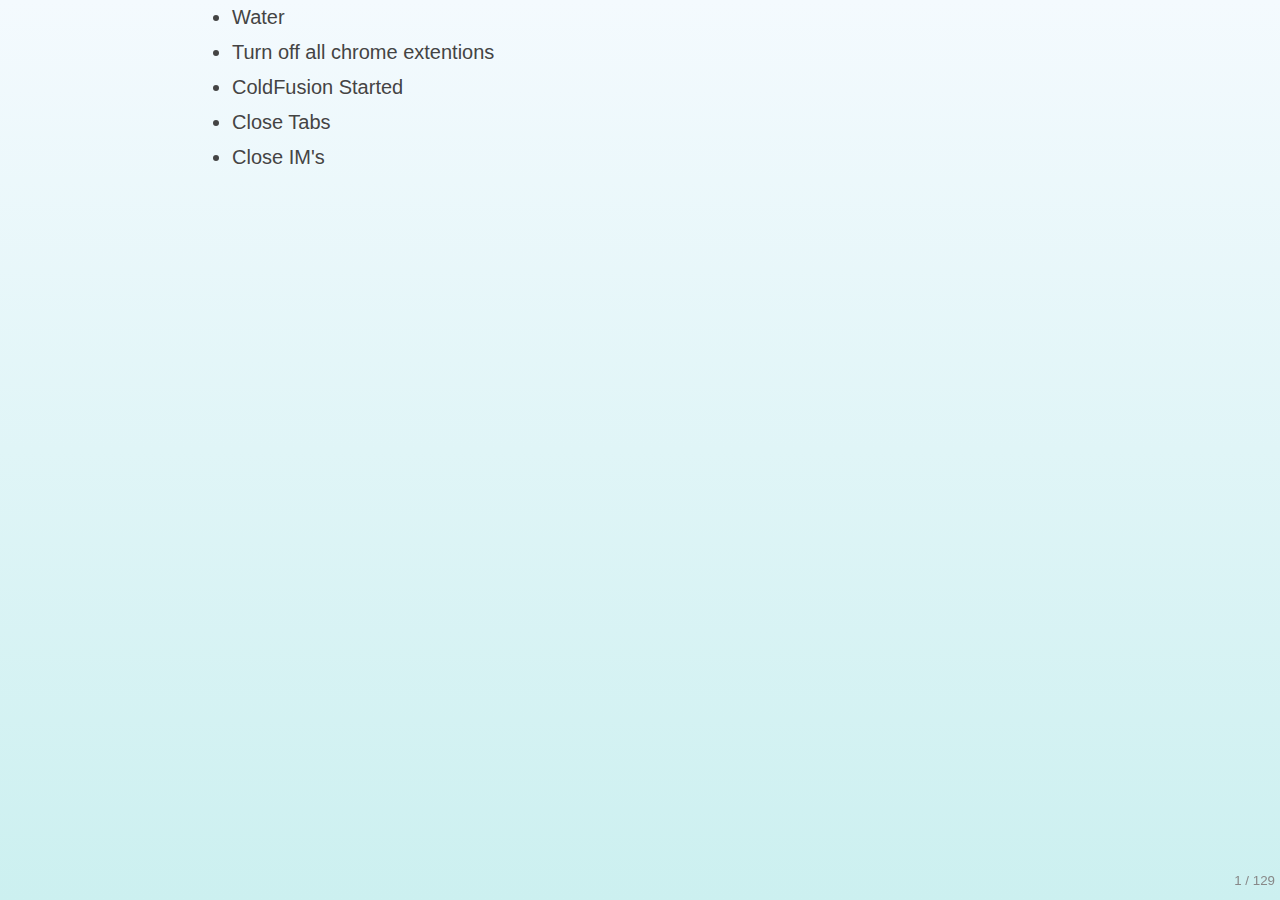
<file: index.html>
<!DOCTYPE html>
<!--[if lt IE 7]> <html class="no-js ie6" lang="en"> <![endif]-->
<!--[if IE 7]>    <html class="no-js ie7" lang="en"> <![endif]-->
<!--[if IE 8]>    <html class="no-js ie8" lang="en"> <![endif]-->
<!--[if gt IE 8]><!-->  <html class="no-js" lang="en"> <!--<![endif]-->
<head>
    <meta charset="utf-8">
    <meta http-equiv="X-UA-Compatible" content="IE=edge,chrome=1">
    
    <title>JavaScript Fundamentals for ColdFusion Developers</title>
    
    <meta name="description" content="A presentation on JavaScript fundamentals for ColdFusion developers.">
    <meta name="author" content="Ryan Anklam">
    <meta name="viewport" content="width=1024, user-scalable=no">
    

    <!-- Core and extension CSS files -->
    <link href="google-code-prettify/prettify.css" type="text/css" rel="stylesheet" />
    <link rel="stylesheet" href="core/deck.core.css">
    <link rel="stylesheet" href="extensions/goto/deck.goto.css">
    <link rel="stylesheet" href="extensions/menu/deck.menu.css">
    <link rel="stylesheet" href="extensions/navigation/deck.navigation.css">
    <link rel="stylesheet" href="extensions/status/deck.status.css">
    <link rel="stylesheet" href="extensions/hash/deck.hash.css">
    
    <!-- Theme CSS files (menu swaps these out) -->
    <link rel="stylesheet" id="style-theme-link" href="themes/style/web-2.0.css">
    <link rel="stylesheet" id="transition-theme-link" href="themes/transition/horizontal-slide.css">
    
    <!-- Custom CSS just for this page -->
    <link rel="stylesheet" href="introduction.css">
    <script src="jquery-1.7.min.js"></script>
    <script src="modernizr.custom.js"></script>
    <script type="text/javascript" src="google-code-prettify/prettify.js"></script>
</head>

<body class="deck-container" onload="prettyPrint()">

<!-- 
Title
 -->

<div class="slide" id="title-slide">
    <ul>
        <li>Water</li>
        <li>Turn off all chrome extentions</li>
        <li>ColdFusion Started</li>
        <li>Close Tabs</li>
        <li>Close IM's</li>
    </ul>
</div>

<div class="slide" id="introslide">
    <h1>JavaScript Fundamentals for ColdFusion Developers</h1>
</div>

<div class="slide" id="about-me">
    <h2>Obligitory About me</h2>
    <p>ryan.anklam@gmail.com<br>
       @bittersweeryan<br>
       <a href="http://blog.bittersweetryan.com" target="_blank">blog.bittersweetryan.com</a>
    </p>
    <ul>
        <li>Technical Solutions Architect at IDL Solutions <a href="http://www.idl.com" target="_blank">http://www.idl.com</a>.
            <ul>
                <li>Focus on Federal &amp; Local Government Projects</li>
                <li>ColdFusion Shop Since Version 3.0 - Developed The First Wisconsin Lottery site in ColdFusion.</li>
                <li>Lately focused on front end engineering for single page, enterprise apps.</li>
            </ul>
        </li>
        <li>ColdFusion developer since 1996</li>
        <li>Open Source
            <ul>
                <li>
                    <strong>Author</strong>: ColdFusion Koans, CFEvernote
                </li>
                <li>
                    <strong>Contributor</strong>: JavaScript Koans, MXUnit
                </li>
            </ul>
        </li>
        <li>Known To Make Obscure Simpsons Refernces.</li>
    </ul>
</div>

<!-- 
About me
 -->

<div class="slide" id="introduction">
    <h2>Introduction</h2>
    <p>
        JavaScript and ColdFusion have more in common than you may think.  In this session I'll walk you through many of the fundamentals of JavaScript and how many concepts relate to the language you love and already know, ColdFusion.  
    </p>
        <h4>ColdFusion</h4>
        <pre><code class="prettyprint">var obj = {
    key = &quot;value&quot;,
    foo = &quot;bar&quot;
}</code></pre>
        <h4>JavaScript</h4>
        <pre><code class="prettyprint">var obj = {
    key : &quot;value&quot;,
    foo : &quot;bar&quot;
}</code></pre>
</div>

<!-- 
Cover
 -->

<div class="slide" id="what-well-cover">
    <h2>What we'll cover</h2>
    <ul>
        <li class="slide" id="basics">
            <h3>Basics  (variables, loops, arrays, etc)</h3>
        </li>
        <li class="slide" id="coverObj">
            <h3>Objects</h3>
        </li>
        <li class="slide" id="coverFn">
            <h3>Functions</h3>
        </li>
        <li class="slide" id="coverInheritance">
            <h3>Inheritance</h3>
        </li>
        <li class="slide" id="coverThis">
            <h3>This</h3>
        </li>
        <li class="slide" id="coverPatterns">
            <h3>Design Patterns</h3>
        </li>
    </ul>
</div>

<div class="slide" id="basicsTitle">
    <h1>Let's Start With Some Basics</h1>
</div>

<!-- 
Variables
 -->

<div class="slide" id="variablesTitle">
    <h1>Variables</h1>
</div>

<div class="slide" id="variables">
    <h2>Variables</h2>
    <p>Variables in ColdFusion and JavaScript both share the same problem: poor default scoping.</p>
    <h3>ColdFusion</h3>
    <pre><code class="prettyprint">&lt;cffunction name=&quot;doSomething&quot; returnType=&quot;void&quot;&gt;
    &lt;cfset myVar = &quot;foo&quot;&gt; &lt;!--bad--&gt;
    &lt;cfset var myOtherVar = &quot;bar&quot;&gt; &lt;!--good--&gt;        
&lt;/cffunction&gt;</code></pre>
<h3>JavaScript</h3>
    <pre><code class="prettyprint">function doSomething(){
    myVar = &quot;foo&quot;; //global scope = bad
    var myOtherVar = &quot;bar&quot;; //good        
}</code></pre>
</div>

<div class="slide" id="variables2">
    <h2>Scoping Example</h2>
    <pre><code class="prettyprint">function doSomething(){
    myVar = &quot;foo&quot;; //this goes into the global scope which == bad
    var myOtherVar = &quot;bar&quot;; //this goes into the function scope which == good     
};

console.log(myVar); //foo 
console.log(myOtherVar); //error
</code></pre>
<input type="button" value="Run" id="runVariables">
</div>

<script type="text/javascript" charset="utf-8">
    
    var variableButton = document.getElementById("runVariables");
        
    variableButton.addEventListener("click",function(){
    
        myVar = "foo"; //this goes into the global scope which == bad
        var myOtherVar = "bar"; //this goes into the function scope which == good       
        
        outputToConsole();
    });
    
    function outputToConsole(){
        console.log(myVar);
        console.log(myOtherVar);    
    }
</script>

<!-- 
Numbers
 -->

<div class="slide" id="variables3">
    <h2>Numbers</h2>
    <ul>
        <li class="slide" id="var1">
            <p>All numbers in JavaScript are 64 bit floating point numbers.</p>
            <p>
                <pre><code class="prettyprint">0.06 + 0.01 = <a href="#" id="numberButton">??</a></code></pre>
            </p>
            <p><a href="http://download.oracle.com/docs/cd/E19957-01/806-3568/ncg_goldberg.html">http://download.oracle.com/docs/cd/E19957-01/806-3568/ncg_goldberg.html</a></p>
        </li>
        <li class="slide" id="var2">
            <p>ColdFusion does the same thing, but it implicity rounds the result!</p>
            <p><pre><code class="prettyprint">result = 0.06 + 0.01;

String = createObject(&quot;java&quot;,&quot;java.lang.String&quot;);
        
writedump(<a href="http://localhost:8500/test.cfm?section=numbers" target="_blank">result</a>);
writedump(String.valueOf(result));</code></pre></p>
        </li>
    </ul>
</div>

<div class="slide" id="variables31">
    <h2>Numbers</h2>
    <p>ColdFusion has the <code class="prettyprint">precisionEvaluate()</code> function to solve this issue</p>
    <p>JavaScript has a BigNum library at <a href="https://github.com/jtobey/javascript-bignum" target="_blank">https://github.com/jtobey/javascript-bignum</a></p>
</div>

<script type="text/javascript" charset="utf-8">
    var numberButton = document.getElementById("numberButton");
    
    numberButton.addEventListener("click",function(e){
        var result = 0.06 + 0.01;
        console.log("0.06 + 0.01 = " + result); 
        e.preventDefault();
    });
</script>

<div class="slide" id="numbers2">
    <h2>Numbers</h2>
    <p>In JavaScript there is also a special value, <code class="prettyprint">NaN</code>, which stands for "not a number".  You'll get NaN in situations like trying to do math on a var that is <code class="prettyprint">undefined</code> or trying to perform multiplication or division on a string.</p>
    <ul>
        <li class="slide" id="nan1"><code class="prettyprint">NaN is False</code></li>
        <li class="slide" id="nan2"><code class="prettyprint">NaN !== NaN</code></li>
        <li class="slide" id="na3">Use <code class="prettyprint">isNaN()</code> to test for NaN</li>
    </ul>
</div>


<!-- 
Arrays
 -->

<div class="slide" id="arraysTitle">
    <h1>Arrays</h1>
</div>

<div class="slide" id="arrays">
    <h2>Arrays</h2>
        <P>Arrays can be created two ways:</P>
        <pre><code class="prettyprint">var myArray = new Array() //ArrayNew(1) in ColdFusion</code></pre>
        <p>AND</p>
        <pre>
        <code class="prettyprint">var myArray = ["item1", "item2", myObj, []];</code>.</pre>
        <p>In order to create multi-dimensional arrays in JavaScript you nest arrays:
        <pre><code class="prettyprint">myArray[0] = ["nested one", "nested two"];<br>myArray[0][1]; //nested two</code></pre>
    </ul>
</div>

<div class="slide" id="arrays3">
<h2>Arrays</h2>
<p>Arrays in JavaScript are passed <strong>by reference</strong>. Arrays in ColdFusion are passed by <strong>value</strong>.</p>
    <h3>ColdFusion</h3>
    <pre><code class="prettyprint">&lt;cffunction name=&quot;createArray&quot;&gt;
    &lt;cfset var myArray = [&quot;Foo&quot;,&quot;Bar&quot;,&quot;Bazz&quot;]&gt;

    &lt;cfdump var=&quot;#myArray#&quot;&gt;
    &lt;cfset <a href="http://localhost:8500/test.cfm?section=arrays" target="_blank">changeArray(myArray)</a>&gt;
    &lt;cfdump var=&quot;#myArray#&quot;&gt;
&lt;/cffunction&gt;

&lt;cffunction name=&quot;changeArray&quot;&gt;
    &lt;cfargument name=&quot;theArray&quot; type=&quot;array&quot; /&gt;
    &lt;cfset arguments.theArray[2] = &quot;Win!&quot; /&gt;
    &lt;cfdump var=&quot;#theArray#&quot;&gt;
&lt;/cffunction&gt;</code></pre>
</div>

<div class="slide" id="arrays4">
<h2>Arrays By Reference</h2>
    <h3>JavaScript</h3>
    <pre><code class="prettyprint">function createArray(){
    var myArray = [&quot;Foo&quot;,&quot;Bar&quot;,&quot;Bazz&quot;];
    console.log(myArray);
    changeArray(myArray);
    console.log(myArray);       
}

function changeArray(theArray){
    theArray[0] = &quot;Win!&quot;;
    console.log(theArray);
}</code></pre>
<input type="button" id="arrayBtn2" value="Run">
</div>

<script type="text/javascript" charset="utf-8">
    var aryBtn2 = document.getElementById("arrayBtn2");

    aryBtn2.addEventListener("click",function(){
        createArray();
    });
    
    function createArray(){
    var myArray = ["Foo","Bar","Bazz"];
    console.log(myArray);   
    changeArray(myArray);
    console.log(myArray);       
}

function changeArray(theArray){
    theArray[0] = "Win!";
    console.log(theArray);
}
</script>

<div class="slide" id="arrays2">
    <h2>Arrays</h2>
    <p>Arrays are objects so they have methods, here are a few you'll commonly see used in projects: </p>
        <div class="slide" id="arm1"><pre><code class="prettyprint">myArray.length //arrayLen() function in CFML

myArray.push("item 4") //arrayAppend in CFML, myArray is changed

myArray.concat(anotherArray) //adds two arrays together, returns a new array. myArray unchanged!

myArray.join(",") //combines elements into string, separated by argument
</code></pre></div>
</div>

<div class="slide" id="arrays13">
    <h2>Arrays</h2>
    <p>More methods:</p>
        <div id="arm2"><pre><code class="prettyprint">
myArray.sort() //arraySort in CFML

myArray.splice(1,2) //deletes 2 items from the array starting at position 1

myArray.slice(1,2) //returns 2 items from the array starting at position 1

myArray.pop() //removes the last element of the array and returns it

myArray.shift() //removes the first element of the array and returns it</code></pre></div>
</div>


<!-- 
Operators
 -->

<div class="slide" id="statementsTitle">
    <h1>Operators</h1>
</div>

<div class="slide" id="operators">
    <h2>Operators</h2>
    <p>Most of the operators in JavaScript are very similar to what we have available in ColdFusion, but there are some
        subtle differences to be aware of.</p>
</div>

<div class="slide" id="comparisons">
    <h2>Comparisons</h2>
    <p>In JavaScript there are TWO sets of comparison operators;</p>
    <ul>
        <li class="slide" id="comp1">Type coercion operators: == and !=</li>
        <li class="slide" id="comp2">Non-type coercion operators: === and !==</li>
    </ul>
    <p class="slide" id="comp3">As a ColdFusion developer you are probabaly used to the first type of operators, also known as <strong>eq</strong> and <strong>neq</strong>.</p>
    <pre class="slide"><code class="prettyprint"><a href="http://localhost:8500/test.cfm?section=comparison" target="_blank">&lt;cfdump var=&quot;#1 eq &#39;1&#39;#&quot;/&gt;</a></code></pre>
</div>

<div class="slide" id="comparisons2">
    <h2>Comparisons</h2>
    <p>What does this mean to you as a JavaScript programmer?
    <pre><code class="prettyprint">1 == "1" //true</code></pre>
    but
    <pre><code class="prettyprint">1 === "1" //false</code></pre>
    </p>
    <p>So, which one do you use?</p>
    <p class="slide">
    Always use === when comparing <code class="prettyprint">0</code>, <code class="prettyprint">undefined</code>, and empty strings.
    </p>

</div>

<div class="slide" id="comparisons3">
    <h2>Comparisons</h2>
    <h3>If I'm using === and I know "<code class="prettyprint">1</code>" is a numeric value how do I get "<code class="prettyprint">1</code>" to equal <code class="prettyprint">1</code>?</h3>
    <p>There are a few ways, some of the most common are:</p>
    <ol>
        <li class="slide" id="comp7">
            Use the Number object: <code class="prettyprint">var num = Number("1").</code>
        </li>
        <li class="slide" id="comp8">
            Use the parseInt function: <code class="prettyprint">var num = parseInt("01",10)</code>.<br>The second param is the radix.  For this presentation we'll just say always specify 10.  If you didn't specify the radix the string here would have been treated as an octal.
        </li>
        <li class="slide" id="comp9">
            If you are sure that the value you want to convert is an integer, you can use the "+" to convert a string to a number: <code class="prettyprint">var num = +&quot;3&quot;</code>.
        </li>       
    </ol>
</div>

<div class="slide" id="comparisons4">
    <h2>Truthy / Falsy Values</h2>
        <table class="datatable">
            <caption>Falsy Values</caption>
            <thead>
            <tr>
                <th>ColdFusion</th>
                <th>JavaScript</th>
            </tr>
            </thead>
            <tbody>
            <tr>
                <td>false</td>
                <td>false</td>
            </tr>
            <tr>
                <td>0</td>
                <td>0</td>
            </tr>
            <tr>
                <td>"false"</td>
                <td>""</td>
            </tr>
            <tr>
                <td>"no"</td>
                <td>undefined</td>
            </tr>
            <tr>
                <td>&nbsp;</td>
                <td>NaN</td>
            </tr>
        </table>
        
        <table class="datatable">
            <caption>Truthy Values</caption>
            <thead>
            <tr>
                <th>ColdFusion</th>
                <th>JavaScript</th>
            </tr>
            </thead>
            <tbody>
            <tr>
                <td>true</td>
                <td>Anything that is NOT falsy</td>
            </tr>
            <tr>
                <td>numbers != 0</td>
                <td>&nbsp;</td>
            </tr>
            <tr>
                <td>"true"</td>
                <td>&nbsp;</td>
            </tr>
            <tr>
                <td>"yes"</td>
                <td>&nbsp;</td>
            </tr>
        </table>
</div>

<div class="slide" id="andor">
    <h2>Logical Operators</h2>
    <p>Logical operators in JavaScript work slightly differnt than what you are used to in ColdFusion</p>
    <h3>CFML</h3>
    <pre><code class="prettyprint">&lt;!-- short circuits and returns true if the first expression is true, if it's false returns the value of the second expression.--&gt;
&lt;cfif true OR len(&quot;hello&quot;)&gt; 
    &lt;cfset myVar = &quot;<a href="http://localhost:8500/test.cfm?section=andor" target="_blank">Hello World</a>" /&gt;
&lt;/cfif&gt;
</code>
</pre>
</div>
<div class="slide" id="andor2">
    <h2>Logical Operators</h2>
    <h3>JavaScript OR Operator <code class="prettyprint">||</code></h3>
    <pre><code class="prettyprint">//returns the value of the first expression if it's true, otherwise returns the value of the second expression

console.log(false || &quot;hello&quot;); 

console.log(&quot;world&quot; || &quot;foo&quot;);
</code>
</pre>
<input type="button" id="andorbtn" value="Run">
</div>

<script type="text/javascript" charset="utf-8">
    var andorLink = document.getElementById("andorbtn");
    
    andorLink.addEventListener("click",function(){
        console.log(false || "hello");
        console.log("world" || "foo");
    });
</script>

<div class="slide" id="andor3">
    <h2>Logical Operators</h2>
    <p>The || operator can be used to set default values like so:</p>
    <pre><code class="prettyprint">var myFunc = function(arg){

    var myVal = document.getElementById(arg) || 
        document.createElement(&quot;div&quot;); //if no arg was passed in myVal is &quot;defaultValue&quot;

    console.log(myVal);
}

myFunc();
myFunc("andor2");
</code>
</pre>
<input type="button" value="Run" id="andor2btn">
</div>

<script type="text/javascript" charset="utf-8">
    var andorLink = document.getElementById("andor2btn");
    
    var myOperatorFunc = function(arg){
        var myElem = document.getElementById(arg) || document.createElement("div") //if no arg was passed in myVal is "defaultValue"
        console.log(myElem);
    }

    andorLink.addEventListener("click",function(){
        myOperatorFunc();
        myOperatorFunc("andor3");
    });
</script>

<div class="slide" id="andor3div">
    <h2>Logical</h2>
   <h3>JavaScript AND Operator <code class="prettyprint">&&</code></h3>
    <pre><code class="prettyprint">//returns the value of the first operator if it is false, otherwise it returns the value of the second:

console.log(false &amp;&amp; &quot;Foo&quot;);
console.log(true &amp;&amp; &quot;Bar&quot;);
</code>
</pre>
<input type="button" id="andor4" value="Run">
</div>

<script type="text/javascript" charset="utf-8">
    var andorLink2 = document.getElementById("andor4");

    andorLink2.addEventListener("click",function(){
        console.log(false && "Foo");
        console.log(true && "Bar");
    });
</script>

<div class="slide" id="loopsTitle">
    <h1>Loops</h1>
</div>

<div class="slide" id="loops">
    <h2>Loops</h2>
    <h4>JavaScript has for loops, while loops, and for-in loops</h4>
    <p>If you've ONLY written CFML you'll be surprised to know that counters in JavaScript typically start with 0.</p>
    <h4>ColdFusion</h4>
<pre><code class="prettyprint">for(var i = 1; i lte 100; i = i + 1){
    //note i starts with 1 and the continue statement is less than or equal
}</code></pre>
    <h4>JavaScript</h4>
<pre><code class="prettyprint">for(var i = 0; i &lt; 100; i = i++){
    //note i starts with 0 and the continue statement is less than
}</code></pre>
</div>

<div class="slide" id="foriinloops">
    <h2>Loops</h2>
    <h3>for-in loops</h3>
    <p>In JavaScript you can loop through the properties of an object like you can loop through the keys of a Struct</p>
    <h3>ColdFusion</h3>
<pre><code class="prettyprint">var myStruct = {foo = "Foo", bar = "Bar", baz = "Baz"};

for(var myKey in myStruct){
    <a href="http://localhost:8500/test.cfm?section=forin" target="_blank">myVar</a> = myStruct[key];
}</code></pre>
</div>

<div class="slide" id="foriinloops2">
    <h2>Loops</h2>
    <h3>for-in loops continued...</h3>
    <p><strong style="color:red">Warning! </strong>
    When looping through an object using for-in you will get all of the objects properties AND all of the properites of its prototype chain.</p>
    <h3>JavaScript</h3>
<pre><code class="prettyprint">var myObj = {foo : "Foo", bar : "Bar", baz : "Baz"};

for(var myKey in myObj){
    myVar = myObj[myKey];  
}</code></pre>
<input type="button" value="Run" id="runforin">
</div>

<script type="text/javascript" charset="utf-8">
    var forInLink = document.getElementById("runforin");

    forInLink.addEventListener("click",function(){
        var myObj = {foo : "Foo", bar : "Bar", baz : "Baz"};
        
        for(var myKey in myObj){
            console.log(myKey + " = " + myObj[myKey]);
        }
    });
</script>

<div class="slide" id="foriinloops1">
    <h2>Loops</h2>
    <p>A few last things about loops</p>
    <ul>
        <li class="slide" id="fi1">If you are looping through an array it's a good idea to cache the size of the array in a variable.</li>
        <li class="slide" id="fi2">Make sure to "var" your iteration variable.</li>
    </ul>
<div class="slide" id="loopscode1"><pre><code class="prettyprint">var len = myArray.length;
//just like in ColdFusion, var your array index variable
for(var i = 0; i &lt; len; i++){
    ...  
}</code></pre></div>
</div>

<!-- 
Objects
 -->

<div class="slide" id="objectsTitle">
    <h1>Objects</h1>
</div>

<div class="slide" id="objects">
    <h2>Objects</h2>
    <p>Objects in JavaScript can be thought of as being similar to a ColdFusion struct.</p>
    <h3>ColdFusion</h3>
    <pre><code class="prettyprint"><a href="http://localhost:8500/test.cfm?section=object" target="_blank">myStruct</a> = {foo = &quot;foo&quot;, bar = &quot;bar&quot;, anotherStruct = {baz=&quot;baz&quot;, pez = &quot;pez&quot;}};</code></pre>
    <h3>JavaScript</h3>
    <pre><code class="prettyprint">myObject = {foo : &quot;Foo&quot;, bar : &quot;Bar&quot;, anotherObject : {baz : &quot;Baz&quot;, pez = &quot;Pez&quot;}}; //this is called an object literal.  It's equal to new Object();</code></pre>
</div>

<div class="slide" id="objects7">
    <h2>Objects</h2>
    <p>When accessing properties from other properties in an object, use the <code>this</code> keyword.</p>
    <pre><code class="prettyprint">​var myObj = {
    name: &quot;Homer&quot;,
    sayHello: function(){
        console.log(&quot;Hello, &quot; + name); 
        console.log(&quot;Hello, &quot; + this.name);    
    }    
}</code></pre>
<input type="button" id="objThisPropBtn" value="Run">
</div>

<script type="text/javascript">
    var objThisPropBtn = document.getElementById("objThisPropBtn");

    var myObjProp = {
        name: "Homer",
        sayHello: function(){
            console.log("Hello, " + name);    
            console.log("Hello, " + this.name);    
        }    
    }

    objThisPropBtn.addEventListener('click',function(){
        myObjProp.sayHello();
    });
</script>

<div class="slide" id="objects1">
    <h2>Objects</h2>
    <p>You can access an object's properties just like you can in ColdFusion, with "dot" notation or with associative array notation</p>
    <pre><code class="prettyprint">myObject.foo = "Foo"; 
myObject['foo']; //Foo

myObject['foo bar'] = "foo bar"; //non standard property names

myObject['foo ' + 'bar'] = "foo bar";
</code></pre>
</div>

<div class="slide" id="objects2">
    <h2>Objects</h2>
    <p>Similar to structKeyExists in ColdFusion JavaScript objects have a hasOwnProperty() method and the <code>in</code> operator.</p>
    <h3>ColdFusion</h3>
    <pre><code class="prettyprint">structKeyExists(myStruct,"foo"); //true</code></pre>
    <h3>JavaScript</h3>
    <pre><code class="prettyprint">myObject.hasOwnProperty("foo"); //true (only searches current object)
        
'foo' in myObject //true (this searches all the way up the inheritance tree)</code></pre>
</div>
<!--
<div class="slide" id="objects6">
    <h2>Objects</h2>
    <p>As shown in the for-in loop example you can use a for-in loop to loop through a objects properties.</p>
    <p>However, theres one important thing to note, when you loop through an object you will be iterating through all of its properties AND all of the properties of its prototpye (more on prototypes later).</p>
    <pre><code class="prettyprint">var anotherRealObject = new RealObject(); //remember we added a function, iRule to the RealObjects prototpye

anotherRealObject.newFunction = function(){
    return &quot;Im another real object.&quot;;
}

for(var myKey in anotherRealObject){
    ...
}
</code></pre>
<input type="button" id="objInBtn" value="Run">
</div>

<script type="text/javascript" charset="utf-8">
    //fixme, this script breaks
    RealObject = function(){};

    var anotherRealObject = new RealObject();
        
    anotherRealObject.newFunction = function(){
        return "Im another real object.";
    }
    
    var objInBtn = document.getElementById("objInBtn");
    
    objInBtn.addEventListener("click",function(){
        for(var myKey in anotherRealObject){
            console.log(myKey);
        }   
    });
</script>

<div class="slide" id="objects7">
    <h2>Objects</h2>
    <p>As we've seen before, using the hasOwnProperty method will filter out properties that don't directly belong to an object.</p>
    <pre><code class="prettyprint">var anotherRealObject = new RealObject();
    
anotherRealObject.newFunction = function(){
    return &quot;Im another real object.&quot;;
}

for(var myKey in anotherRealObject){
    if(anotherRealObject.hasOwnProperty(myKey)){
        console.log(myKey);
    }
}
</code></pre>
<input type="button" id="objInBtn2" value="Run">
</div>

<script type="text/javascript" charset="utf-8">
    var objInBtn2 = document.getElementById("objInBtn2");
    
    objInBtn2.addEventListener("click",function(){
        
        for(var myKey in anotherRealObject){
            if(anotherRealObject.hasOwnProperty(myKey)){
                console.log(myKey); 
            }
            
        }   
    });
</script>
-->
<!-- 
Functions
 -->

<div class="slide" id="functionsTitle">
    <h1>Functions</h1>
</div>

<div class="slide" id="functions">
    <h2>Functions</h2>
    <p>JavaScript functions are the beating heart of a JavaScript application and are one of the most powerful features of the language.</p>
    <p>They have many similarities to functions in ColdFusion:</p>
    <ul>
        <li class="slide" id="fn1">Functions are first class citizens.</li>
        <li class="slide" id="fn2">Arguments are type-less, it would be the same as having all arguments having <code class="prettyprint">type="any"</code>.</li>
        <li class="slide" id="fn3">Arguments are passed in an array-like structure called arguments.</li>
    </ul>
    <p class="slide">There are some subtle differences</p>
    <ul>
        <li class="slide" id="fn8">All functions return something!  If there is no <code class="prettyprint">return</code> statement a function will return the keyword <code class="prettyprint">undefined</code>.</li>
        <li class="slide" id="fn9">There is only function scope in JavaScript.</li>
    </ul>
</div>

<!--
<div class="slide" id="functions2">
    <h2>Functions</h2>
    <p>There are some important differences.</p>
    <ul>
        <li class="slide" id="fn4">There is ONLY function scope in JavaScript.</li>
        <li class="slide" id="fn5">You can have unnamed, or anonymous functions in JavaScript.</li>
        <li class="slide" id="fn6">There are two ways to create functions: statements and expressions.</li>
        <li class="slide" id="fn7" style="text-decoration:line-through">Functions can be defined <i>inside</i> other functions.</li>
    </ul>
</div>
-->
<div class="slide" id="function3">
    <h2>Creating Functions</h2>
    <h3>Function Statement</h3>
    <pre><code class="prettyprint">function myFunc(args) {
    ...     
};
</code></pre>   
    <h3>Function Expression</h3>
    <p>Function expressions don't need to be named, these are called anonymous functions.</p>
<pre><code class="prettyprint">var myFunc = function(args){
    ...     
};
</code></pre>       
</div>

<div class="slide" id="hoisting">
    <h2>Hoisting</h2>
    <p>There is one fundamental difference between function expressions and statements: hoisting.  Hoisting is when the JavaScript compiler takes a function or variable and moves it to the top of the current scope.</p>
</div>

<div class="slide" id="hoisting2">
    <h2>Function Declaration Before Hoisting</h2>
    <pre><code class="prettyprint">function hoistingExample(){
    var firstVar;

    firstVar = "";

    var secondVar = "";

    firstVar + secondVar;

    var firstFun = function(){
        //do something
    };

    function secondFunction(){
        // do another thing
    }
}</code></pre>
</div>

<div class="slide" id="hoisting3">
    <h2>Function Declaration After Hoisting</h2>
    <pre><code class="prettyprint">function hoistingExample(){
    function secondFunction(){
        // do another thing
    }

    var firstVar;
    var secondVar;
    var firstFun;

    firstVar = "";

    secondVar = "";

    firstVar + secondVar;

    firstFun = function(){
        //do something
    }
}</code></pre>
</div>

<div class="slide" id="function20"> 
    <h2>Lexical Scoping</h2>
    <p>Functions can be nested, each nested function has access to the scope of all its parents.</p>
    <pre><code class="prettyprint">var lexical = function(){
    var outer = &quot;outer&quot;;
    
    return function(){

        var inner = "inner"; //outer function does not have access
        console.log(outer);
    };
}​;</code></pre>
<input type="button" id="lexBtn" value="Run">
</div>

<script type="text/javascript">
    var lexBtn = document.getElementById("lexBtn");

    var lexical = function(){
        var outerVar = "outer";
        
        return function(){
            console.log(outerVar);
        };
    };

    lexBtn.addEventListener('click',function(){
        var lex = lexical();
        lex();
    });
</script>

<div class="slide" id="function4">  
    <h2>Function Arguments</h2>
    <p>Just like in ColdFusion you can have named arguments and arguments that are outside of the named arguments.</p>
    <p>Arguments in JavaScript are stored in an array-like object.  The "arguments" object has a length property but none of the other array methods.</p>
    <pre><code class="prettyprint">var myFunc() = function{
    console.log(arguments);
};

myFunc(&quot;Hello&quot;, &quot;World&quot;, function(){});
</code></pre>
<input type="button" value="Run" id="fnArgsBtn">
</div>
    
<script type="text/javascript" charset="utf-8">
    var fnArgs = function(){
        console.log(arguments);
    };  
    
    var funcButton = document.getElementById("fnArgsBtn");  
    
    funcButton.addEventListener("click",function(){
        fnArgs("Hello", "World", function(){}); 
    });
</script>

<div class="slide" id="function5">
    <h2>Function Arguments</h2>
    <p>Since JavaScript is a type-less language its always a good idea to check the type of arguments.</p>
    <p>To do this we are provided with the <code class="prettyprint">typeof</code> operator</p>
    <div class="slide" id="fnArg1">
        <pre><code class="prettyprint">console.log("Type of string: " + typeof "hello");
console.log("Type of number :" + typeof 1234);
console.log("Type of object literal: " + typeof {});
console.log("Type of array: " + typeof []);
console.log("Type of fn: " + typeof function(){});
</code></pre>
    <input type="button" name="" value="Run" id="typeOfBtn">
    </div>
</div>

<script type="text/javascript" charset="utf-8">
    var typeOfBtn = document.getElementById("typeOfBtn");
    
    typeOfBtn.addEventListener("click",function(){
        console.log("Type of string: " + typeof "hello");
        console.log("Type of number: " + typeof 1234);
        console.log("Type of object literal: " + typeof {});
        console.log("Type of array: " + typeof []);
        console.log("Type of fn: " + typeof function(){});
    });
</script>

<div class="slide" id="function6">
    <h2>Function Arguments</h2>
    <p>Hit the brakes!</p>
    <div class="slide" id="checktype">
        <pre><code class="prettyprint">
console.log(typeof []); //object ?!? 
</code></pre>
    </div>
    <p class="slide" id="fnArg2">We have to work a little harder to check for an array</p>
    <div class="slide" id="fnArg3">
        <pre><code class="prettyprint">//borrowed from Douglas Crockford's "JavaScript: The Good Parts"
var is_array = function (value) {
    return Object.prototype.toString.apply(value) === '[object Array]';
};</code></pre>
    </div>
</div>

<div class="slide" id="functionConstructor1">
    <h2>Constructor Functions</h2>
    <p>JavaScript has a special type of function called a <code class="prettyprint">Constructor</code> function.</p>
    <ul>
        <li class="slide" id="const1">By convention the first letter of a constructor should be a capital letter.</li>
        <li class="slide" id="const2">Never use a constructor function without first using the <code class="prettyprint">new</code> keyword!</li>
        <li class="slide" id="const3">Using the new keyword will create a new scope for the function.</li>
        <li class="slide" id="const4">Using the new keyword will also create the inheritance tree. Without new a function will only inherit from the Function Constructor.</li>
    </ul>
</div>

<div class="slide" id="functionConstructor2">
    <h2>Constructor Functions</h2>
    <pre><code class="prettyprint">var Robot = function(robotName){
    this.robotName = robotName;
};
//add a new property to the prototype
Robot.prototype.walk = function(){
    console.log(&quot;Go &quot; + this.robotName + &quot; go!&quot;);
};

var robot = new Robot(&quot;Ferbbot&quot;);

robot.walk();

var anotherRobot = Robot(&quot;phineasbot&quot;); //we just created a global!! 

console.log(window.robotName); //note that robotName is now a property of window

Robot.walk(); //doesn&#39;t exist</code></pre>
<input type="button" id="constBtn" value="Run">
</div>

<script type="text/javascript">
    var constBtn = document.getElementById("constBtn");

    var Robot = function(robotName){
        this.robotName = robotName;
    };

    Robot.prototype.walk = function(){
        console.log("Go " + this.robotName + " go!");
    };

    var robot = new Robot("Ferbbot");
    var anotherRobot = Robot("Phineasbot"); 

    constBtn.addEventListener('click',function(){
        robot.walk();
        console.log(window.robotName); 
        Robot.walk();
    })
</script>

<div class="slide" id="function7">
    <h2>Closures</h2>
    <ul>
        <li class="slide" id="cl1">Closures are functions that are enclosed, and returned within the context of another function.</li>
        <li class="slide" id="cl2">The execution context of the outer function is saved wrapped around the inner function.</li>
        <li class="slide" id="cl3">This effectively saves the "state" of the outer functions variables.</li>
    </ul>
</div>

<div class="slide" id="function8">
    <h2>Contrived Closure Example</h2>
        <pre><code class="prettyprint">var timesCalled = function(){
    var total = 0;
    
    return function(){
        total++;
        console.log(total);
    }
    
};

var callTimer = timesCalled(); //this call right here creates the closure

callTimer();</code></pre>
    <input type="button" value="Run" id="closuresBtn">
</div>

<script type="text/javascript" charset="utf-8">
    var timesCalled = function(){
        var total = 0;
        
        return function(){
            total++;
            console.log(total);
        }
        
    };

    var closuresBtn = document.getElementById("closuresBtn");
    
    var callTimer = timesCalled();
    
    closuresBtn.addEventListener("click",function(){    
        callTimer();
    })
</script>

<!-- 
This
 -->

<div class="slide" id="thisTitle">
    <h1>This</h1>
</div>

<div class="slide" id="this1">
    <h2>This</h2>
    <p>The <code class="prettyprint">this</code> keyword one of JavaScript's most mis-understood keywords.</p>
    <pre><code class="prettyprint">&lt;script type=&quot;text/javascript&quot; charset=&quot;utf-8&quot;&gt;
    var myObj = {
        myFunc : function(){ 
            console.log(this);
        }
    };
            
    var myFunc = function(){
        console.log(this);
    };
    
    myObj.myFunc();
    myFunc();
&lt;/script&gt;</code></pre>
<input type="button" id="thisBtn1" value="Run">
</div>

<script type="text/javascript" charset="utf-8">
    var myObj = {myFunc : function(){ console.log(this)}};
    
    var myFunc = function(){
        console.log(this);
    }
    
    var thisBtn = document.getElementById("thisBtn1");
    
    thisBtn.addEventListener("click",function(){
        myObj.myFunc();
        myFunc();
    });
</script>

<div class="slide" id="this2">
    <h2>This</h2>
    <p>What happened in the function call?  Why did this point to window and not the function?</p>
    <p class="slide">In order to explain we must understand what "this" means in JavaScript.  This refers to the <strong>current execution context.</strong></p>
    <p class="slide">When we called the myFunc function from within the object, the object was the current execution context.</p>
    <p class="slide">When we called myFunc() from the root of the script tag, the window object was the current execution context</p>
    </div>
</div>

<div class="slide" id="this6">
    <h2>call() and apply()</h2>
    <p>The <code class="prettyprint">call(this,arg1,arg2,arg3,...)</code> and <code class="prettyprint">apply(this,[args])</code> functions allow you to pass the value of <code class="prettyprint">this</code> as the first parameter.</p>
    <p>The difference is that the call function takes in any number of arguments whereas the apply function takes an array of arguments as its second argument.</p>
    <pre><code class="prettyprint">function whoAmI(){
    console.log(&quot;I am: &quot; + this);
    console.log(arguments);
}
whoAmI.call(&quot;Ryan&quot;,&quot;Hello World&quot;,undefined,{},[]);
whoAmI.apply(&quot;Scott&quot;,[&quot;Hello World&quot;,undefined,{},[]]);</code></pre>
<input type="button" name="" value="Run" id="thisBtn2">
</div>

<script type="text/javascript" charset="utf-8">
    var thisBtn2 = document.getElementById("thisBtn2");
    
    function whoAmI(){
        console.log("I am: " + this);
        console.log(arguments)
    }

    thisBtn2.addEventListener("click",function(){
        whoAmI.call("Ryan","Hello World",undefined,{},[]);
        whoAmI.apply("Scott",["Hello World",undefined,{},[]]);
    });
</script>

<div class="slide" id="this3">
    <h2>This</h2>
    <p>Back to our "this" example</p>
    <pre><code class="prettyprint">&lt;script type=&quot;text/javascript&quot; charset=&quot;utf-8&quot;&gt;

var myFunc = function(){
    console.log(this);
}

myFunc()
&lt;/script&gt;</code></pre>
<p>When a function is called from the root of the script tag its the same as:</p>
<pre><code class="prettyprint">myFunc.call(window,arguments);</code></pre>
</div>

<div class="slide" id="this4">
    <h2>This</h2>
    <p>Lets take a look at "this" when using a constructor function to create a new instance.</p>
    <pre><code class="prettyprint">function Person(name){
    this.name = name;
    
    console.log(this);
    console.log(this.name);
}

var person = new Person(&quot;Bart&quot;);</code></pre>
<input type="button" id="thisBtn4" value="Run">
</div>

<script type="text/javascript" charset="utf-8">
    var thisBtn4 = document.getElementById("thisBtn4");
    
    thisBtn4.addEventListener("click",function(){
        var person = new Person("Bart");
    });

    function Person(name){
        this.name = name;
        
        console.log(this);
        console.log(this.name);
    }
</script>

<div class="slide" id="this5">
<h2>This In Object Literals</h2>
<p>In an object literal <code class="prettyprint">this</code> refers to the current object</p>
<pre><code class="prettyprint">var myObj = {
    name : &quot;Homer&quot;,

    sayHello : function(){
        console.log(&quot;Hello, &quot; + this.name);
    }</code></pre>
<input type="button" id="thisObjBtn" value="Run" />
</div>

<script type="text/javascript">
var objThis = document.getElementById('thisObjBtn');
var myObjThis = {
    name : "Homer",

    sayHello : function(){
        console.log("Hello, " + this.name);
    }
}

objThis.addEventListener('click',function(){
    myObjThis.sayHello();
});
</script>

<div class="slide" id="this9">
<h2>This In Object Literals</h2>
<p>Be careful when using <code class="prettyprint">this</code> in nested functions!</p>
<pre><code class="prettyprint">var myObj = {
    name : &quot;Homer&quot;,

    sayHello : function(){
        //look what happens when this is used inside a nested function
        return function(){

            console.log(&quot;Hello, &quot; + this.name);
            console.log(this);
        }
    }</code></pre>
<input type="button" id="thisObj2Btn" value="Run" />
<p class="slide">In nested functions <code class="prettyprint">this</code> referes back to global namespace!</p>
</div>

<script type="text/javascript">
var obj2This = document.getElementById('thisObj2Btn');
var myObj2This = {
    myName : "Homer",

    sayHello : function(){
        return function(){
            console.log("Hello, " + this.myName);   
            console.log(this);
        }
        
    }
}

obj2This.addEventListener('click',function(){
    var myobj = myObj2This.sayHello();
    myobj();
});
</script>

<div class="slide" id="this10">
    <h2>This and jQuery</h2>
    <p>jQuery likes to normalize <code class="prettyprint">this</code>, which can cause issues if you expect <code class="prettyprint">this</code> to refer to the current object.</p>
    <pre><code class="prettyprint">var obj = {
    init : function(){
        $("#readmore").on('click',function(){
            console.log(this);
        });     
    }
}

obj.init();​</code></pre>
<input id="thisjQuerytBtn" type="button" value="Run">
</div>

<script type="text/javascript">
$(function(){
        var jqueryBtnObj = {

        init : function(){
            $("#thisjQuerytBtn").on('click',function(){
                console.log(this);
            });     
        }
    };

    jqueryBtnObj.init();
});

</script>

<div class="slide" id="this7">
    <h2>This and jQuery</h2>
    <p>Luckily there is an easy fix that a lot of library authors have chosen to use.</p>
    <pre><code class="prettyprint">var obj = {
    init : function(){
        var self = this; //create a ref to the current "this" scope

        $("#readmore").on('click',function(){
            console.log(self);
        });     
    }
}

obj.init();​</code></pre>
<input id="thisjQueryBtn2" type="button" value="Run" />
</div>

<script type="text/javascript">
$(function(){
        var jqueryBtnObj2 = {

        init : function(){
            var self = this;

            $("#thisjQueryBtn2").on('click',function(){
                console.log(self);
            });     
        }
    };

    jqueryBtnObj2.init();
});
</script>

<div class="slide" id="this8">
    <h2>This</h2>
    <p>For a much more comprehensive look at "this" and "function invocation" read:
    <p class="slide" id="yehuda">Yehuda Kat's blog post: <a href="http://yehudakatz.com/2011/08/11/understanding-javascript-function-invocation-and-this/" target="_blank">http://yehudakatz.com/2011/08/11/understanding-javascript-function-invocation-and-this/</a></p>
    <p class="slide" id="digiweb">Scope In JavaScript: <a href="http://www.digital-web.com/articles/scope_in_javascript/">http://www.digital-web.com/articles/scope_in_javascript/</a></p>
</div>

<!-- 
Inheritence
 -->
<div class="slide" id="inheritance">
    <h1>Inheritance</h1>
</div>



<div class="slide" id="inheritance1">
    <h2>Inheritance</h2>
    <p>JavaScript uses a prototypical inheritance model.</p>
    <pre><code class="prettyprint">var Car = function(){ };

//add properties to Car's Prototype
Car.prototype = {
    wheels : 4, doors : 4,  manufacturer : ""
};

var R8 = function(){ }; 

//set the R8's prototype to a new instance of car
R8.prototype = new Car();

R8.prototype.constructor = R8; //reset the R8's constructor

var r8 = new R8();</code></pre>
<input type="button" id="protoBtn1" value="Run" />
</div>

<script type="text/javascript">
    var protoBtn1 = document.getElementById('protoBtn1');

    var Car = function(){  };
    //add properties to Car's Prototype
    Car.prototype = {
        wheels : 4, doors : 4,  manufacturer : ""
    };
    //create a new function, this will inherit from car
    var R8 = function(){ };

    //set the R8's prototype to a new instance of car
    R8.prototype = new Car();
    //important!  reset the R8's constructor
    R8.prototype.constructor = R8;
    //lastly create a new instance of R8 to complete the chain    
    var r8 = new R8();

    protoBtn1.addEventListener('click',function(){
        console.log(r8);
    });
</script>

<div class="slide" id="inheritance2">
    <h2>So what is a "Prototype"</h2>
    <p>A prototype is just an object, constructor functions have a hidden link (exposed as __proto__ in some browsers) to an object that is it's prototype.</p>
    <p>JavaScript stops looking up the chain when it reaches Object.prototype</p>
</div>

<div class="slide" id="inheritance3">
    <h2>Prototype's Members</h2>
    <p>Adding to an object's prototype link is "live".  This means that properties added to a prototype are immediately accessable by all instances.</p>
    <pre><code class="prettyprint">function RealObject(name){ //note captial letter denotes that this is a constructor function
    this.name = name;
};

var instanceOfRealObject = new RealObject(&quot;Ryan&quot;);
var anotherOfRealObject = new RealObject(&quot;Scott&quot;);

//we can add to a prototype at any time
RealObject.prototype.iRule = function(){ 
    return this.name + &quot; Rules.&quot;;
};

console.log(instanceOfRealObject.iRule());
console.log(anotherOfRealObject.iRule());</code></pre>
<input type="button" id="objbtn2" value="Run">
</div>

<script type="text/javascript">
    var objbtn2 = document.getElementById('objbtn2');

    function RealObject(name){ //note captial letter denotes that this is a consctructor function
    this.name = name;
    };

    var instanceOfRealObject = new RealObject("Ryan");
    var anotherOfRealObject = new RealObject("Scott");

    //we can add to a prototype at any time
    RealObject.prototype.iRule = function(){ 
        return this.name + " Rules.";
    };

    objbtn2.addEventListener('click',function(){
        console.log(instanceOfRealObject.iRule());
        console.log(anotherOfRealObject.iRule());
    });
</script>

<div class="slide" id="objects9">
    <h2>Prototype on native Objects</h2>
    <p>You can also change the prototypes of the native objects like Object or Array</p>
    <p>Since there is no "deep copy" method available to arrays, lets add one.</p>
    <p><strong>Just because you can, doesn't mean you should!</strong></p>
    <pre><code class="prettyprint">Array.prototype.deepCopy = function(){
    return this.slice(); //this refers to the array object.  
}

var myArray = [&quot;Apple&quot;,&quot;Peach&quot;,&quot;Pear&quot;];
var copiedArray = myArray.deepCopy();

copiedArray[0] = &quot;Banana&quot;;</code></pre>
<input type="button" id="objBtn9" value="Run">
</div>

<script type="text/javascript" charset="utf-8">
    var objBtn9 = document.getElementById("objBtn9");
    
    Array.prototype.deepCopy = function(){
        return this.slice(); //this refers to the array object.  
    }

    objBtn9.addEventListener("click",function(){
        var myArray = ["Apple","Peach","Pear"];
        var copiedArray = myArray.deepCopy();
        
        copiedArray[0] = "Banana";
        
        console.log(myArray);
        console.log(copiedArray);
    });
</script>

<!-- 
Design Patterns
 -->

<div class="slide" id="designPatterns1">
    <h2>Some Common JavaScript-Centric Design Patterns</h2>
</div>

<div class="slide" id="designPatterns2">
    <h2>Module Pattern</h2>
    <p>The module pattern can be used to "hide" variables and functions.</p>
    <pre><code class="prettyprint">var publicFunctions = (function(){
    var name = &quot;foobar&quot;;
    
    var private = function(){
        console.log(&quot;i am private&quot;);                            
    };
    
    var public = {
        sayHello : function(){
            console.log(&quot;Hello, &quot; + name);
        }
    };
    
    return public;
}());

publicFunctions.sayHello();
console.log(publicFunctions.name);</code></pre>
<input type="button" id="runModule" value="Run">
</div>

<script type="text/javascript">
    var runModule = document.getElementById('runModule');

    var publicFunctions = (function(){
        var name = "foobar";
        
        var private = function(){
            console.log("i am private");
        };
        
        var public = {
            sayHello : function(){
                console.log("Hello, " + name);
            }
        };
        
        return public;
    }());

runModule.addEventListener('click',function(){
    publicFunctions.sayHello();
    console.log(publicFunctions.name);
});

</script>

<div class="slide" id="designPatterns7">
    <h2>Options</h2>
    <p>The options pattern is very common in libraries and jQuery plugins</P>
<pre><code class="prettyprint">$.fn.myPlugin = function(options){
    var defaults = {color: "blue", height: "200px" };

    //remember to check the type of the argument!
    if(typeof options === 'object'){
        options = $.extend(defaults,options);
    } else {
        options = defaults;
    }

    console.log(options);
};
    
$(document).myPlugin({color:'black', height: '500px'});
$(document).myPlugin();
​</code></pre>
<input type="button" id="optionsBtn" value="Run">
</div>

<script type="text/javascript">
var optionsBtn = document.getElementById('optionsBtn');

$.fn.myPlugin = function(options){
    var defaults = {
        color: "blue",
        height: "200px"
    };

    if(typeof options === 'object'){
        options = $.extend(defaults,options);
    }
    else{
        options = defaults;
    }
    
    console.log(options);
};

optionsBtn.addEventListener('click',function(){
    $(document).myPlugin({color:'black', height: '500px'}); 
    $(document).myPlugin();     
});
</script>

<div class="slide" id="designPatterns9">
    <h2>Pub-Sub (AKA Observer)</h2>
    <p>The pub-sub pattern specifies that there are "publishers" that publish events, and "subscribers" that can subscribe to those events.</p>
    
</div>

<div class="slide" id="designPatterns8">
    <h2>Pub-Sub (AKA Observer)</h2>
    <p>This pattern you probably already use every day.</p>
    <pre><code class="prettyprint">​&lt;a href=&quot;#&quot; id=&quot;clickMe&quot;&gt;Observe Me&lt;/a&gt;</code></pre>
<pre><code class="prettyprint">​//clickme's click event is the "publisher" 
//the anonymous function parameters are the subscribers

$(&quot;#clickMe&quot;).on(&#39;click&#39;,function(){
    console.log(&quot;First Observable of click&quot;);
});
    
$(&quot;#clickMe&quot;).on(&#39;click&#39;,function(){
    console.log(&quot;Second Observable of click&quot;);
});</code></pre>
</div>

<div class="slide" id="designPatterns10">
    <h2>Prototype</h2>
    <p>Don't confuse the prototype pattern with an object's Prototype function!</p>
    <p>The prototype pattern is a pattern where an object is used for the prototype of another object.</p>
    <pre><code class="prettyprint">var motorcycle = {
    wheels : 2,
    go : function(){  }
};
    
var sportbike = {
    engine: "1000cc"
};
    
for(var attr in motorcycle){
    sportbike[attr] = motorcycle[attr];
}</code></pre>
<input type="button" id="protoPattBtn" value="Run">
</div>

<script type="text/javascript">
var motorcycle = {
    wheels : 2,
    go : function(){  }
};
    
var sportbike = {
    engine: "1000cc"
};
    
for(var attr in motorcycle){
    sportbike[attr] = motorcycle[attr];
}


var protoPattBtn = document.getElementById('protoPattBtn');

protoPattBtn.addEventListener('click',function(){
    console.log(sportbike);
});

</script>

<div class="slide" id="designPatterns11">
    <h2>Prototype</h2>
    <p>This pattern is used very extensively in both jQuery and Backbone applications.</p>
    <p>In fact when you create a jQuery plugin you are using this pattern, using <code class="prettyprint">jQuery.fn</code> as your prototype.</p>
    <p>jQuery and underscore.js have a function that helps with this pattern.</p>
    <pre><code class="prettyprint">var mammal = {
    hair : "brown",
    breath : function(){}
};

var cat = $.extend(mammal,{
    eyes: 2,
    ears: 2
});</code></pre>
<input type="button" id="protoPattBtn2" value="Run">
</div>

<script type="text/javascript">
    
var mammal = {
        hair : "brown",
        breath : function(){}
};

var cat = $.extend(mammal,{
    eyes: 2,
    ears: 2
});

var protoPattBtn2 = document.getElementById('protoPattBtn2');

protoPattBtn2.addEventListener('click',function(){
    console.log(cat);
});
</script>

<div class="slide" id="designPatterns12">
    <h2>Design Patterns</h2>
    <p>Be sure to check out Addi Osmani's "Essential JavaScript Design Patterns" open source book at: <a href="https://github.com/addyosmani/essential-js-design-patterns" target="_blank">https://github.com/addyosmani/essential-js-design-patterns</a></p>
</div>

<!-- 
Resources
 -->

<div class="slide" id="resourcesTitle">
    <h1>Resources</h1>
</div>

<div class="slide" id="resources">
    <h2>Resources</h2>
    <p>You can get really good at JavaScript without spending a single penny!</p>
    <ul>
        <li>JavaScript Enlightenment (now open source!) <a href="http://javascriptenlightenment.com/" target="_blank">http://javascriptenlightenment.com/</a></li>
        <li>Marijn Haverbeke's Eloquent JavaScript <a href="http://eloquentjavascript.net/contents.html" target="_blank">http://eloquentjavascript.net/contents.html</a></li>
        <li>Mozilla's JavaScript Reference <a href="https://developer.mozilla.org/en/JavaScript/Reference" target="_blank">https://developer.mozilla.org/en/JavaScript/Reference</a></li>
        <li>JavaScript Koans <a href="https://github.com/liammclennan/JavaScript-Koans" target="_blank">https://github.com/liammclennan/JavaScript-Koans</a></li>
        <li>JavaScript Garden <a href="http://bonsaiden.github.com/JavaScript-Garden/" target="_blank">http://bonsaiden.github.com/JavaScript-Garden/</a></li>
        <li>AppendTo's excellent video lessons at: <a href="http://learn.appendto.com" target="_blank">http://learn.appendto.com</a></li>
        <li>Nathan's Lessons <a href="http://nathansjslessons.appspot.com/" target="_blank">Interactive JavaScript Lessons</a></li>
        <li>JSFiddle <a href="http://jsfiddle.net/" target="_blank">http://jsfiddle.net</a></li>
        <li>This presentation of course, which is on <a href="http://bittersweetryan.github.com/javascript-for-coldfusion-devs" target="_blank">https://github.com/bittersweetryan/javascript-for-coldfusion-devs</a></li>
    </ul>
    <p>However I'd be remiss if I left out Douglas Crockford's "<a href="http://shop.oreilly.com/product/9780596517748.do" target="_blank">JavaScript: The Good Parts</a>".</p>
</div>

<div class="slide" id="giveaway">
    <h2>Giveaway Time!</h2>
    <p class="slide">In this presentation we created a "Robot" constructor function that took a name as a parameter.  What was the name of one of the robots we created?</p>
    <p class="slide">Question 2 (just in case).  Name two things that ColdFusion and JavaScript have in common.</p>
</div>


<div class="slide" id="qna">
    <h1>Questions?</h1>
</div>

<div class="slide" id="fin">
    <h1>fin.</h1>
</div>

<form action="." method="get" class="goto-form">
    <label for="goto-slide">Go to slide:</label>
    <input type="number" name="slidenum" id="goto-slide">
    <input type="submit" value="Go">
</form>

<a href="#" class="deck-prev-link" title="Previous">&#8592;</a>
<a href="#" class="deck-next-link" title="Next">&#8594;</a>

<p class="deck-status">
    <span class="deck-status-current"></span>
    /
    <span class="deck-status-total"></span>
</p>

<a href="." title="Permalink to this slide" class="deck-permalink">#</a>



<!-- Deck Core and extensions -->
<script src="core/deck.core.js"></script>
<script src="extensions/menu/deck.menu.js"></script>
<script src="extensions/goto/deck.goto.js"></script>
<script src="extensions/status/deck.status.js"></script>
<script src="extensions/navigation/deck.navigation.js"></script>
<script src="extensions/hash/deck.hash.js"></script>

<!-- Specific to this page -->
<script src="introduction.js"></script>

</body>
</html>
</file>
<file: google-code-prettify/prettify.css>
.pln{color:#000}@media screen{.str{color:#080}.kwd{color:#008}.com{color:#800}.typ{color:#606}.lit{color:#066}.pun,.opn,.clo{color:#660}.tag{color:#008}.atn{color:#606}.atv{color:#080}.dec,.var{color:#606}.fun{color:red}}@media print,projection{.str{color:#060}.kwd{color:#006;font-weight:bold}.com{color:#600;font-style:italic}.typ{color:#404;font-weight:bold}.lit{color:#044}.pun,.opn,.clo{color:#440}.tag{color:#006;font-weight:bold}.atn{color:#404}.atv{color:#060}}pre.prettyprint{padding:2px;border:1px solid #888}ol.linenums{margin-top:0;margin-bottom:0}li.L0,li.L1,li.L2,li.L3,li.L5,li.L6,li.L7,li.L8{list-style-type:none}li.L1,li.L3,li.L5,li.L7,li.L9{background:#eee}
</file>
<file: core/deck.core.css>
html {
  height: 100%;
}

.deck-container {
  position: relative;
  height: 100%;
  width: 70%;
  margin: 0 auto;
  padding: 0 48px;
  font-size: 16px;
  line-height: 1.25;
  overflow: hidden;
  /* Resets and base styles from HTML5 Boilerplate */
  /* End HTML5 Boilerplate adaptations */
}
.js .deck-container {
  visibility: hidden;
}
.ready .deck-container {
  visibility: visible;
}
.touch .deck-container {
  -webkit-text-size-adjust: none;
}
.deck-container div, .deck-container span, .deck-container object, .deck-container iframe,
.deck-container h1, .deck-container h2, .deck-container h3, .deck-container h4, .deck-container h5, .deck-container h6, .deck-container p, .deck-container blockquote, .deck-container pre,
.deck-container abbr, .deck-container address, .deck-container cite, .deck-container code, .deck-container del, .deck-container dfn, .deck-container em, .deck-container img, .deck-container ins, .deck-container kbd, .deck-container q, .deck-container samp,
.deck-container small, .deck-container strong, .deck-container sub, .deck-container sup, .deck-container var, .deck-container b, .deck-container i, .deck-container dl, .deck-container dt, .deck-container dd, .deck-container ol, .deck-container ul, .deck-container li,
.deck-container fieldset, .deck-container form, .deck-container label, .deck-container legend,
.deck-container table, .deck-container caption, .deck-container tbody, .deck-container tfoot, .deck-container thead, .deck-container tr, .deck-container th, .deck-container td,
.deck-container article, .deck-container aside, .deck-container canvas, .deck-container details, .deck-container figcaption, .deck-container figure,
.deck-container footer, .deck-container header, .deck-container hgroup, .deck-container menu, .deck-container nav, .deck-container section, .deck-container summary,
.deck-container time, .deck-container mark, .deck-container audio, .deck-container video {
  margin: 0;
  padding: 0;
  border: 0;
  font-size: 100%;
  font: inherit;
  vertical-align: baseline;
}
.deck-container article, .deck-container aside, .deck-container details, .deck-container figcaption, .deck-container figure,
.deck-container footer, .deck-container header, .deck-container hgroup, .deck-container menu, .deck-container nav, .deck-container section {
  display: block;
}
.deck-container blockquote, .deck-container q {
  quotes: none;
}
.deck-container blockquote:before, .deck-container blockquote:after, .deck-container q:before, .deck-container q:after {
  content: "";
  content: none;
}
.deck-container ins {
  background-color: #ff9;
  color: #000;
  text-decoration: none;
}
.deck-container mark {
  background-color: #ff9;
  color: #000;
  font-style: italic;
  font-weight: bold;
}
.deck-container del {
  text-decoration: line-through;
}
.deck-container abbr[title], .deck-container dfn[title] {
  border-bottom: 1px dotted;
  cursor: help;
}
.deck-container table {
  border-collapse: collapse;
  border-spacing: 0;
}
.deck-container hr {
  display: block;
  height: 1px;
  border: 0;
  border-top: 1px solid #ccc;
  margin: 1em 0;
  padding: 0;
}
.deck-container input, .deck-container select {
  vertical-align: middle;
}
.deck-container select, .deck-container input, .deck-container textarea, .deck-container button {
  font: 99% sans-serif;
}
.deck-container pre, .deck-container code, .deck-container kbd, .deck-container samp {
  font-family: monospace, sans-serif;
}
.deck-container a {
  -webkit-tap-highlight-color: rgba(0, 0, 0, 0);
}
.deck-container a:hover, .deck-container a:active {
  outline: none;
}
.deck-container ul, .deck-container ol {
  margin-left: 2em;
  vertical-align: top;
}
.deck-container ol {
  list-style-type: decimal;
}
.deck-container nav ul, .deck-container nav li {
  margin: 0;
  list-style: none;
  list-style-image: none;
}
.deck-container small {
  font-size: 85%;
}
.deck-container strong, .deck-container th {
  font-weight: bold;
}
.deck-container td {
  vertical-align: top;
}
.deck-container sub, .deck-container sup {
  font-size: 75%;
  line-height: 0;
  position: relative;
}
.deck-container sup {
  top: -0.5em;
}
.deck-container sub {
  bottom: -0.25em;
}
.deck-container textarea {
  overflow: auto;
}
.ie6 .deck-container legend, .ie7 .deck-container legend {
  margin-left: -7px;
}
.deck-container input[type="radio"] {
  vertical-align: text-bottom;
}
.deck-container input[type="checkbox"] {
  vertical-align: bottom;
}
.ie7 .deck-container input[type="checkbox"] {
  vertical-align: baseline;
}
.ie6 .deck-container input {
  vertical-align: text-bottom;
}
.deck-container label, .deck-container input[type="button"], .deck-container input[type="submit"], .deck-container input[type="image"], .deck-container button {
  cursor: pointer;
}
.deck-container button, .deck-container input, .deck-container select, .deck-container textarea {
  margin: 0;
}
.deck-container input:invalid, .deck-container textarea:invalid {
  border-radius: 1px;
  -moz-box-shadow: 0px 0px 5px red;
  -webkit-box-shadow: 0px 0px 5px red;
  box-shadow: 0px 0px 5px red;
}
.deck-container input:invalid .no-boxshadow, .deck-container textarea:invalid .no-boxshadow {
  background-color: #f0dddd;
}
.deck-container button {
  width: auto;
  overflow: visible;
}
.ie7 .deck-container img {
  -ms-interpolation-mode: bicubic;
}
.deck-container, .deck-container select, .deck-container input, .deck-container textarea {
  color: #444;
}
.deck-container a {
  color: #607890;
}
.deck-container a:hover, .deck-container a:focus {
  color: #036;
}
.deck-container a:link {
  -webkit-tap-highlight-color: #fff;
}
.deck-container.deck-loading {
  display: none;
}

.slide {
  width: auto;
  min-height: 100%;
  position: relative;
}
.slide h1 {
  font-size: 4.5em;
}
.slide h1, .slide .vcenter {
  font-weight: bold;
  text-align: center;
  padding-top: 1em;
  max-height: 100%;
}
.csstransforms .slide h1, .csstransforms .slide .vcenter {
  padding: 0 48px;
  position: absolute;
  left: 0;
  right: 0;
  top: 50%;
  -webkit-transform: translate(0, -50%);
  -moz-transform: translate(0, -50%);
  -ms-transform: translate(0, -50%);
  -o-transform: translate(0, -50%);
  transform: translate(0, -50%);
}
.slide .vcenter h1 {
  position: relative;
  top: auto;
  padding: 0;
  -webkit-transform: none;
  -moz-transform: none;
  -ms-transform: none;
  -o-transform: none;
  transform: none;
}
.slide h2 {
  font-size: 2.25em;
  font-weight: bold;
  padding-top: .5em;
  margin: 0 0 .66666em 0;
  border-bottom: 3px solid #888;
}
.slide h3 {
  font-size: 1.4375em;
  font-weight: bold;
  margin-bottom: .30435em;
}
.slide h4 {
  font-size: 1.25em;
  font-weight: bold;
  margin-bottom: .25em;
}
.slide h5 {
  font-size: 1.125em;
  font-weight: bold;
  margin-bottom: .2222em;
}
.slide h6 {
  font-size: 1em;
  font-weight: bold;
}
.slide img, .slide iframe, .slide video {
  display: block;
  max-width: 100%;
}
.slide video, .slide iframe, .slide img {
  display: block;
  margin: 0 auto;
}
.slide p, .slide blockquote, .slide iframe, .slide img, .slide ul, .slide ol, .slide pre, .slide video {
  margin-bottom: 1em;
}
.slide pre {
  white-space: pre;
  white-space: pre-wrap;
  word-wrap: break-word;
  padding: 1em;
  border: 1px solid #888;
}
.slide em {
  font-style: italic;
}
.slide li {
  padding: .25em 0;
  vertical-align: middle;
}

.deck-before, .deck-previous, .deck-next, .deck-after {
  position: absolute;
  left: -999em;
  top: -999em;
}

.deck-current {
  z-index: 2;
}

.slide .slide {
  visibility: hidden;
  position: static;
  min-height: 0;
}

.deck-child-current {
  position: static;
  z-index: 2;
}
.deck-child-current .slide {
  visibility: hidden;
}
.deck-child-current .deck-previous, .deck-child-current .deck-before, .deck-child-current .deck-current {
  visibility: visible;
}

body.deck-container {
  overflow: visible;
}

@media screen and (max-device-width: 480px) {
  /* html { -webkit-text-size-adjust:none; -ms-text-size-adjust:none; } */
}
@media print {
  * {
    background: transparent !important;
    color: black !important;
    text-shadow: none !important;
    filter: none !important;
    -ms-filter: none !important;
    -webkit-box-reflect: none !important;
    -moz-box-reflect: none !important;
    -webkit-box-shadow: none !important;
    -moz-box-shadow: none !important;
    box-shadow: none !important;
  }
  * :before, * :after {
    display: none !important;
  }

  a, a:visited {
    color: #444 !important;
    text-decoration: underline;
  }

  a[href]:after {
    content: " (" attr(href) ")";
  }

  abbr[title]:after {
    content: " (" attr(title) ")";
  }

  .ir a:after, a[href^="javascript:"]:after, a[href^="#"]:after {
    content: "";
  }

  pre, blockquote {
    border: 1px solid #999;
    page-break-inside: avoid;
  }

  thead {
    display: table-header-group;
  }

  tr, img {
    page-break-inside: avoid;
  }

  @page {
    margin: 0.5cm;
}

  p, h2, h3 {
    orphans: 3;
    widows: 3;
  }

  h2, h3 {
    page-break-after: avoid;
  }

  .slide {
    position: static !important;
    visibility: visible !important;
    display: block !important;
    -webkit-transform: none !important;
    -moz-transform: none !important;
    -o-transform: none !important;
    -ms-transform: none !important;
    transform: none !important;
    opacity: 1 !important;
  }

  h1, .vcenter {
    -webkit-transform: none !important;
    -moz-transform: none !important;
    -o-transform: none !important;
    -ms-transform: none !important;
    transform: none !important;
    padding: 0 !important;
    position: static !important;
  }

  .deck-container > .slide {
    page-break-after: always;
  }

  .deck-container {
    width: 100% !important;
    height: auto !important;
    padding: 0 !important;
    display: block !important;
  }

  script {
    display: none;
  }
}
</file>
<file: extensions/goto/deck.goto.css>
.deck-container .goto-form {
  position: absolute;
  z-index: 3;
  bottom: 10px;
  left: 50%;
  height: 1.75em;
  margin: 0 0 0 -9.125em;
  line-height: 1.75em;
  padding: 0.625em;
  display: none;
  background: #ccc;
  overflow: hidden;
}
.borderradius .deck-container .goto-form {
  -webkit-border-radius: 10px;
  -moz-border-radius: 10px;
  border-radius: 10px;
}
.deck-container .goto-form label {
  font-weight: bold;
}
.deck-container .goto-form label, .deck-container .goto-form input {
  display: inline-block;
  font-family: inherit;
}

.deck-goto .goto-form {
  display: block;
}

#goto-slide {
  width: 8.375em;
  margin: 0 0.625em;
  height: 1.4375em;
}

@media print {
  .goto-form, #goto-slide {
    display: none !important;
  }
}
</file>
<file: extensions/menu/deck.menu.css>
.deck-menu .slide {
  background: #eee;
  position: relative;
  left: 0;
  top: 0;
  visibility: visible;
  cursor: pointer;
}
.no-csstransforms .deck-menu > .slide {
  float: left;
  width: 22%;
  height: 22%;
  min-height: 0;
  margin: 1%;
  font-size: 0.22em;
  overflow: hidden;
  padding: 0 0.5%;
}
.csstransforms .deck-menu > .slide {
  -webkit-transform: scale(0.22) !important;
  -moz-transform: scale(0.22) !important;
  -o-transform: scale(0.22) !important;
  -ms-transform: scale(0.22) !important;
  transform: scale(0.22) !important;
  -webkit-transform-origin: 0 0;
  -moz-transform-origin: 0 0;
  -o-transform-origin: 0 0;
  -ms-transform-origin: 0 0;
  transform-origin: 0 0;
  -webkit-box-sizing: border-box;
  -moz-box-sizing: border-box;
  box-sizing: border-box;
  width: 100%;
  height: 100%;
  overflow: hidden;
  padding: 0 48px;
  margin: 12px;
}
.deck-menu iframe, .deck-menu img, .deck-menu video {
  max-width: 100%;
}
.deck-menu .deck-current, .no-touch .deck-menu .slide:hover {
  background: #ddf;
}
.deck-menu.deck-container:hover .deck-prev-link, .deck-menu.deck-container:hover .deck-next-link {
  display: none;
}
</file>
<file: extensions/navigation/deck.navigation.css>
.deck-container .deck-prev-link, .deck-container .deck-next-link {
  display: none;
  position: absolute;
  z-index: 3;
  top: 50%;
  width: 32px;
  height: 32px;
  margin-top: -16px;
  font-size: 20px;
  font-weight: bold;
  line-height: 32px;
  vertical-align: middle;
  text-align: center;
  text-decoration: none;
  color: #fff;
  background: #888;
}
.borderradius .deck-container .deck-prev-link, .borderradius .deck-container .deck-next-link {
  -webkit-border-radius: 16px;
  -moz-border-radius: 16px;
  border-radius: 16px;
}
.deck-container .deck-prev-link:hover, .deck-container .deck-prev-link:focus, .deck-container .deck-prev-link:active, .deck-container .deck-prev-link:visited, .deck-container .deck-next-link:hover, .deck-container .deck-next-link:focus, .deck-container .deck-next-link:active, .deck-container .deck-next-link:visited {
  color: #fff;
}
.deck-container .deck-prev-link {
  left: 8px;
}
.deck-container .deck-next-link {
  right: 8px;
}
.deck-container:hover .deck-prev-link, .deck-container:hover .deck-next-link {
  display: block;
}
.deck-container:hover .deck-prev-link.deck-nav-disabled, .touch .deck-container:hover .deck-prev-link, .deck-container:hover .deck-next-link.deck-nav-disabled, .touch .deck-container:hover .deck-next-link {
  display: none;
}

@media print {
  .deck-prev-link, .deck-next-link {
    display: none !important;
  }
}
</file>
<file: extensions/status/deck.status.css>
.deck-container .deck-status {
  position: absolute;
  bottom: 10px;
  right: 5px;
  color: #888;
  z-index: 3;
  margin: 0;
}

body.deck-container .deck-status {
  position: fixed;
}

@media print {
  .deck-status {
    display: none;
  }
}
</file>
<file: extensions/hash/deck.hash.css>
.deck-container .deck-permalink {
  display: none;
  position: absolute;
  z-index: 4;
  bottom: 30px;
  right: 0;
  width: 48px;
  text-align: center;
}

.no-history .deck-container:hover .deck-permalink {
  display: block;
}
</file>
<file: themes/style/web-2.0.css>
@charset "UTF-8";
.deck-container {
  font-family: "Gill Sans", "Gill Sans MT", Calibri, sans-serif;
  font-size: 1.25em;
  background: #f4fafe;
  /* Old browsers */
  background: -moz-linear-gradient(top, #f4fafe 0%, #ccf0f0 100%);
  /* FF3.6+ */
  background: -webkit-gradient(linear, left top, left bottom, color-stop(0%, #f4fafe), color-stop(100%, #ccf0f0));
  /* Chrome,Safari4+ */
  background: -webkit-linear-gradient(top, #f4fafe 0%, #ccf0f0 100%);
  /* Chrome10+,Safari5.1+ */
  background: -o-linear-gradient(top, #f4fafe 0%, #ccf0f0 100%);
  /* Opera11.10+ */
  background: -ms-linear-gradient(top, #f4fafe 0%, #ccf0f0 100%);
  /* IE10+ */
  background: linear-gradient(top, #f4fafe 0%, #ccf0f0 100%);
  /* W3C */
  background-attachment: fixed;
}
.deck-container > .slide {
  text-shadow: 1px 1px 1px rgba(255, 255, 255, 0.5);
}
.deck-container > .slide .deck-before, .deck-container > .slide .deck-previous {
  opacity: 0.4;
}
.deck-container .slide h1, .deck-container .slide h2, .deck-container .slide h3, .deck-container .slide h4, .deck-container .slide h5, .deck-container .slide h6 {
  font-family: "Hoefler Text", Constantia, Palatino, "Palatino Linotype", "Book Antiqua", Georgia, serif;
}
.deck-container .slide h1 {
  color: #08455f;
}
.deck-container .slide h2 {
  color: #0b7495;
  border-bottom: 0;
}
.cssreflections .deck-container .slide h2 {
  line-height: 1;
  -webkit-box-reflect: below -0.556em -webkit-gradient(linear, left top, left bottom, from(transparent), color-stop(0.3, transparent), color-stop(0.7, rgba(255, 255, 255, 0.1)), to(transparent));
  -moz-box-reflect: below -0.556em -moz-linear-gradient(top, transparent 0%, transparent 30%, rgba(255, 255, 255, 0.3) 100%);
}
.deck-container .slide h3 {
  color: #000;
}
.deck-container .slide pre {
  border-color: #cde;
  background: #fff;
  position: relative;
  z-index: auto;
  /* http://nicolasgallagher.com/css-drop-shadows-without-images/ */
}
.borderradius .deck-container .slide pre {
  -webkit-border-radius: 5px;
  -moz-border-radius: 5px;
  border-radius: 5px;
}
.csstransforms.boxshadow .deck-container .slide pre > :first-child:before {
  content: "";
  position: absolute;
  z-index: -1;
  background: #fff;
  top: 0;
  bottom: 0;
  left: 0;
  right: 0;
}
.csstransforms.boxshadow .deck-container .slide pre:before, .csstransforms.boxshadow .deck-container .slide pre:after {
  content: "";
  position: absolute;
  z-index: -2;
  bottom: 15px;
  width: 50%;
  height: 20%;
  max-width: 300px;
  -webkit-box-shadow: 0 15px 10px rgba(0, 0, 0, 0.7);
  -moz-box-shadow: 0 15px 10px rgba(0, 0, 0, 0.7);
  box-shadow: 0 15px 10px rgba(0, 0, 0, 0.7);
}
.csstransforms.boxshadow .deck-container .slide pre:before {
  left: 10px;
  -webkit-transform: rotate(-3deg);
  -moz-transform: rotate(-3deg);
  -ms-transform: rotate(-3deg);
  -o-transform: rotate(-3deg);
  transform: rotate(-3deg);
}
.csstransforms.boxshadow .deck-container .slide pre:after {
  right: 10px;
  -webkit-transform: rotate(3deg);
  -moz-transform: rotate(3deg);
  -ms-transform: rotate(3deg);
  -o-transform: rotate(3deg);
  transform: rotate(3deg);
}
.deck-container .slide code {
  color: #789;
}
.deck-container .slide blockquote {
  font-family: "Hoefler Text", Constantia, Palatino, "Palatino Linotype", "Book Antiqua", Georgia, serif;
  font-size: 2em;
  padding: 1em 2em .5em 2em;
  color: #000;
  background: #fff;
  position: relative;
  border: 1px solid #cde;
  z-index: auto;
}
.borderradius .deck-container .slide blockquote {
  -webkit-border-radius: 5px;
  -moz-border-radius: 5px;
  border-radius: 5px;
}
.boxshadow .deck-container .slide blockquote > :first-child:before {
  content: "";
  position: absolute;
  z-index: -1;
  background: #fff;
  top: 0;
  bottom: 0;
  left: 0;
  right: 0;
}
.boxshadow .deck-container .slide blockquote:after {
  content: "";
  position: absolute;
  z-index: -2;
  top: 10px;
  bottom: 10px;
  left: 0;
  right: 50%;
  -moz-border-radius: 10px/100px;
  border-radius: 10px/100px;
  -webkit-box-shadow: 0 0 15px rgba(0, 0, 0, 0.6);
  -moz-box-shadow: 0 0 15px rgba(0, 0, 0, 0.6);
  box-shadow: 0 0 15px rgba(0, 0, 0, 0.6);
}
.deck-container .slide blockquote p {
  margin: 0;
}
.deck-container .slide blockquote cite {
  font-size: .5em;
  font-style: normal;
  font-weight: bold;
  color: #888;
}
.deck-container .slide blockquote:before {
  content: "“";
  position: absolute;
  top: 0;
  left: 0;
  font-size: 5em;
  line-height: 1;
  color: #ccf0f0;
  z-index: 1;
}
.deck-container .slide ::-moz-selection {
  background: #08455f;
  color: #fff;
}
.deck-container .slide ::selection {
  background: #08455f;
  color: #fff;
}
.deck-container .slide a, .deck-container .slide a:hover, .deck-container .slide a:focus, .deck-container .slide a:active, .deck-container .slide a:visited {
  color: #599;
  text-decoration: none;
}
.deck-container .slide a:hover, .deck-container .slide a:focus {
  text-decoration: underline;
}
.deck-container .deck-prev-link, .deck-container .deck-next-link {
  background: #fff;
  opacity: 0.5;
}
.deck-container .deck-prev-link, .deck-container .deck-prev-link:hover, .deck-container .deck-prev-link:focus, .deck-container .deck-prev-link:active, .deck-container .deck-prev-link:visited, .deck-container .deck-next-link, .deck-container .deck-next-link:hover, .deck-container .deck-next-link:focus, .deck-container .deck-next-link:active, .deck-container .deck-next-link:visited {
  color: #599;
}
.deck-container .deck-prev-link:hover, .deck-container .deck-prev-link:focus, .deck-container .deck-next-link:hover, .deck-container .deck-next-link:focus {
  opacity: 1;
  text-decoration: none;
}
.deck-container .deck-status {
  font-size: 0.6666em;
}
.deck-container.deck-menu .slide {
  background: transparent;
  -webkit-border-radius: 5px;
  -moz-border-radius: 5px;
  border-radius: 5px;
}
.rgba .deck-container.deck-menu .slide {
  background: rgba(0, 0, 0, 0.1);
}
.deck-container.deck-menu .slide.deck-current, .rgba .deck-container.deck-menu .slide.deck-current, .no-touch .deck-container.deck-menu .slide:hover {
  background: #fff;
}
.deck-container .goto-form {
  background: #fff;
  border: 1px solid #cde;
  -webkit-border-radius: 5px;
  -moz-border-radius: 5px;
  border-radius: 5px;
}
.boxshadow .deck-container .goto-form {
  -webkit-box-shadow: 0 15px 10px -10px rgba(0, 0, 0, 0.5), 0 1px 4px rgba(0, 0, 0, 0.3), 0 0 40px rgba(0, 0, 0, 0.1) inset;
  -moz-box-shadow: 0 15px 10px -10px rgba(0, 0, 0, 0.5), 0 1px 4px rgba(0, 0, 0, 0.3), 0 0 40px rgba(0, 0, 0, 0.1) inset;
  box-shadow: 0 15px 10px -10px rgba(0, 0, 0, 0.5), 0 1px 4px rgba(0, 0, 0, 0.3), 0 0 40px rgba(0, 0, 0, 0.1) inset;
}
</file>
<file: themes/transition/horizontal-slide.css>
.csstransitions.csstransforms {
  overflow-x: hidden;
}
.csstransitions.csstransforms .deck-container > .slide {
  -webkit-transition: -webkit-transform 500ms ease-in-out;
  -moz-transition: -moz-transform 500ms ease-in-out;
  -ms-transition: -ms-transform 500ms ease-in-out;
  -o-transition: -o-transform 500ms ease-in-out;
  transition: transform 500ms ease-in-out;
}
.csstransitions.csstransforms .deck-container:not(.deck-menu) > .slide {
  position: absolute;
  top: 0;
  left: 0;
  -webkit-box-sizing: border-box;
  -moz-box-sizing: border-box;
  box-sizing: border-box;
  width: 100%;
  padding: 0 48px;
}
.csstransitions.csstransforms .deck-container:not(.deck-menu) > .slide .slide {
  position: relative;
  left: 0;
  top: 0;
  -webkit-transition: -webkit-transform 500ms ease-in-out, opacity 500ms ease-in-out;
  -moz-transition: -moz-transform 500ms ease-in-out, opacity 500ms ease-in-out;
  -ms-transition: -ms-transform 500ms ease-in-out, opacity 500ms ease-in-out;
  -o-transition: -o-transform 500ms ease-in-out, opacity 500ms ease-in-out;
  transition: -webkit-transform 500ms ease-in-out, opacity 500ms ease-in-out;
}
.csstransitions.csstransforms .deck-container:not(.deck-menu) > .slide .deck-next, .csstransitions.csstransforms .deck-container:not(.deck-menu) > .slide .deck-after {
  visibility: visible;
  -webkit-transform: translate3d(200%, 0, 0);
  -moz-transform: translate(200%, 0);
  -ms-transform: translate(200%, 0);
  -o-transform: translate(200%, 0);
  transform: translate3d(200%, 0, 0);
}
.csstransitions.csstransforms .deck-container:not(.deck-menu) > .deck-previous {
  -webkit-transform: translate3d(-200%, 0, 0);
  -moz-transform: translate(-200%, 0);
  -ms-transform: translate(-200%, 0);
  -o-transform: translate(-200%, 0);
  transform: translate3d(-200%, 0, 0);
}
.csstransitions.csstransforms .deck-container:not(.deck-menu) > .deck-before {
  -webkit-transform: translate3d(-400%, 0, 0);
  -moz-transform: translate(-400%, 0);
  -ms-transform: translate(-400%, 0);
  -o-transform: translate(-400%, 0);
  transform: translate3d(-400%, 0, 0);
}
.csstransitions.csstransforms .deck-container:not(.deck-menu) > .deck-next {
  -webkit-transform: translate3d(200%, 0, 0);
  -moz-transform: translate(200%, 0);
  -ms-transform: translate(200%, 0);
  -o-transform: translate(200%, 0);
  transform: translate3d(200%, 0, 0);
}
.csstransitions.csstransforms .deck-container:not(.deck-menu) > .deck-after {
  -webkit-transform: translate3d(400%, 0, 0);
  -moz-transform: translate(400%, 0);
  -ms-transform: translate(400%, 0);
  -o-transform: translate(400%, 0);
  transform: translate3d(400%, 0, 0);
}
.csstransitions.csstransforms .deck-container:not(.deck-menu) > .deck-before .slide, .csstransitions.csstransforms .deck-container:not(.deck-menu) > .deck-previous .slide {
  visibility: visible;
}
.csstransitions.csstransforms .deck-container:not(.deck-menu) > .deck-child-current {
  -webkit-transform: none;
  -moz-transform: none;
  -ms-transform: none;
  -o-transform: none;
  transform: none;
}
</file>
<file: introduction.css>
.deck-container .theme-menu {
  display: none;
  position: fixed;
  z-index: 3;
  bottom: 10px;
  left: 10px;
  height: 20px;
  line-height: 20px;
  padding: 5px;
  border: 1px solid #ddd;
  -webkit-border-radius: 5px;
  -moz-border-radius: 5px;
  border-radius: 5px;
  overflow: hidden;
  background: #fff;
  font-family: sans-serif;
  color: #888;
}
.js .deck-container .theme-menu {
  display: block;
}
.deck-container .theme-menu h2 {
  float: left;
  font-size: 20px;
  border: 0;
  padding: 5px 10px;
  margin: 0;
  height: 20px;
  position: relative;
  top: -5px;
  left: -5px;
  background: #ccc;
  color: #444;
  text-shadow: none;
  font-family: sans-serif;
  font-weight: bold;
}
.deck-container .theme-menu label {
  float: left;
  display: block;
  font-size: 12px;
  vertical-align: baseline;
  margin: 0 4px 0 15px;
}
.deck-container .theme-menu select {
  float: left;
  display: block;
  font-size: 14px;
}

@media print {
  .theme-menu {
    display: none !important;
  }
}

table.datatable{
	width: 85% !important;
}

table.datatable td{
	width: 50% !important;
}

table.datatable caption{
	text-align: left !important;
	color: #0B7495 !important;
	font-weight: bold !important;;
	font-size: 1.3em !important;;
}

table.datatable thead th{
	text-align: left !important;
	background-color: #e3e3e3 !important;
}

table.datatable tr{
	border-bottom:thin solid #999999 !important;
}
</file>
